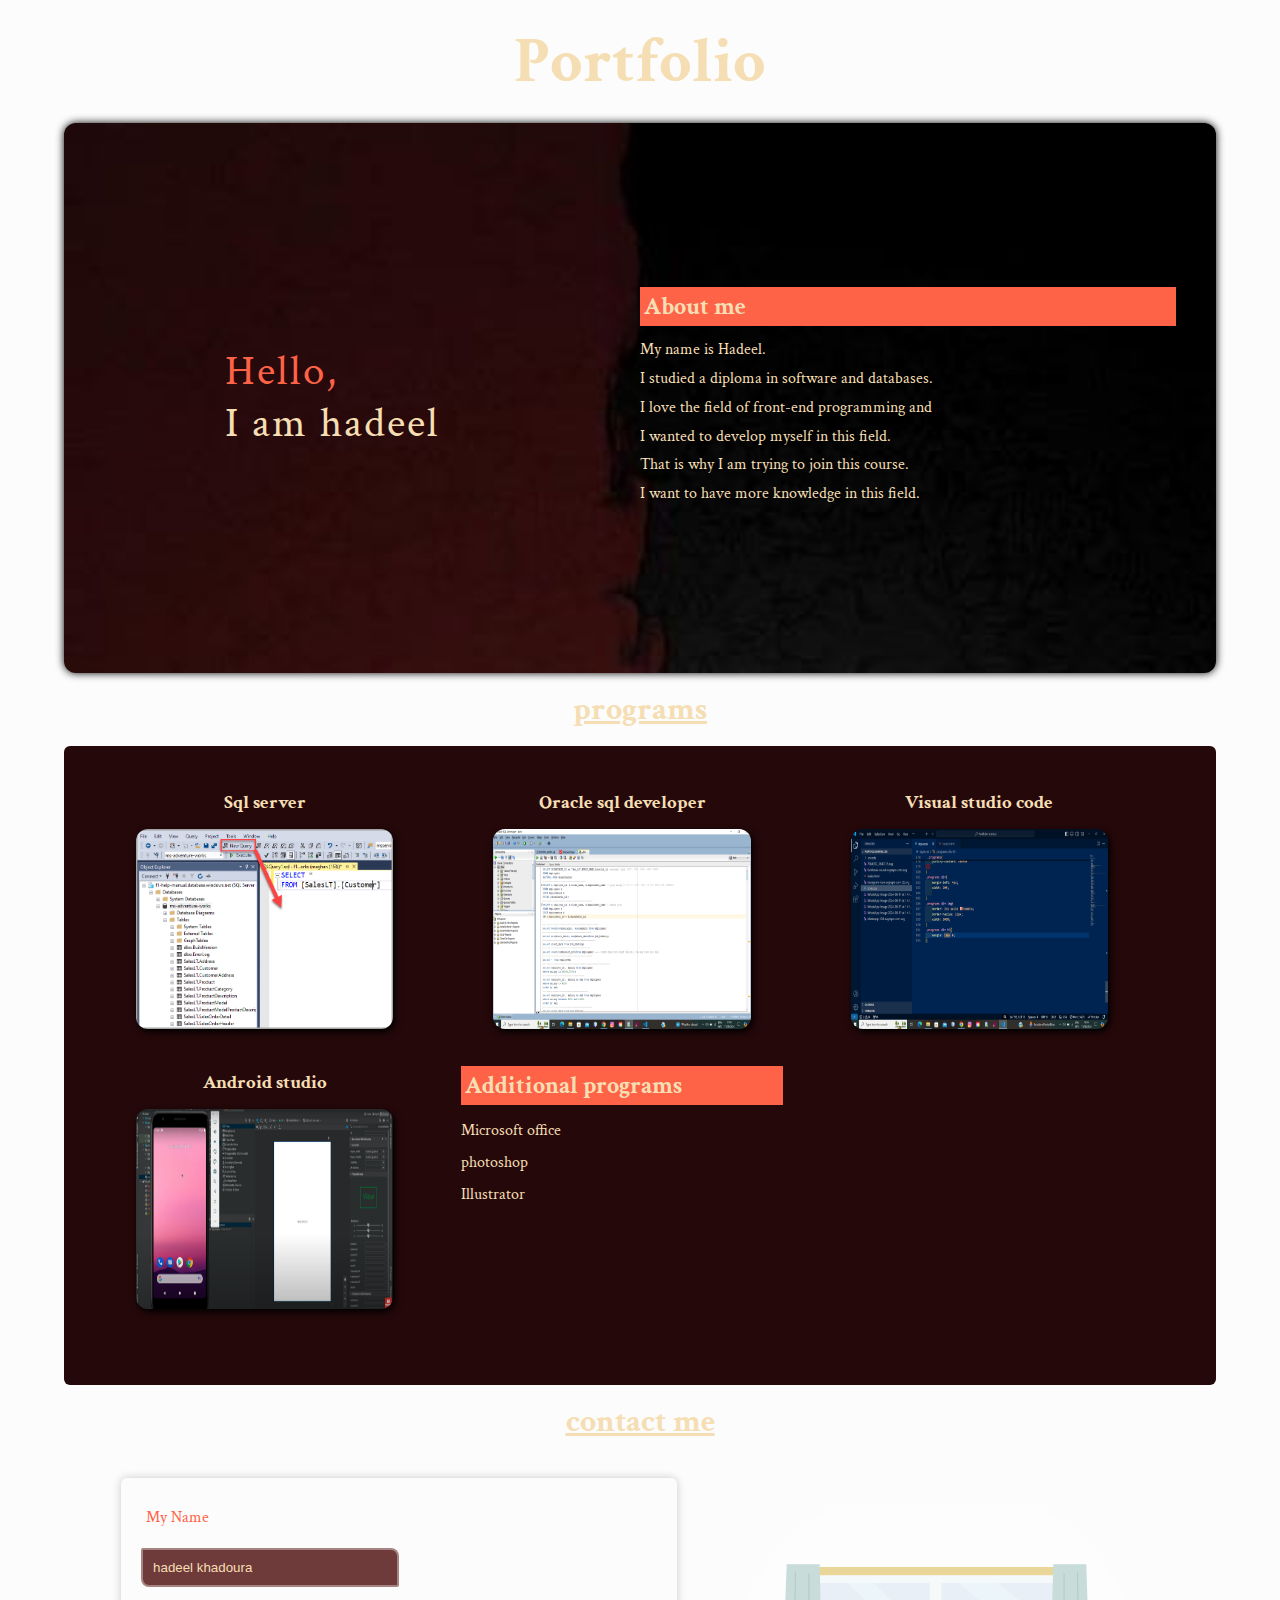
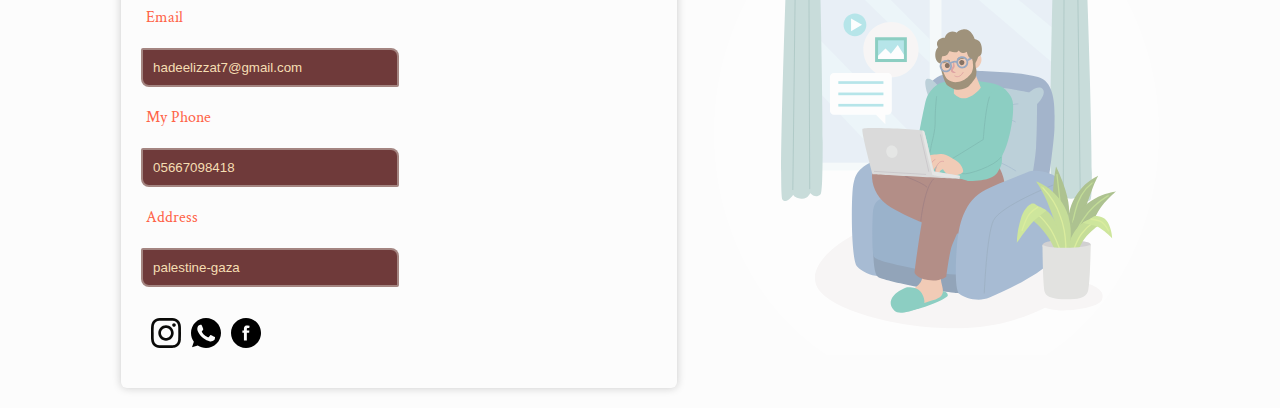
<file: htmlcss/index.html>
<!DOCTYPE html>
<html lang="en">
<head>
    <meta charset="UTF-8">
    <meta name="viewport" content="width=device-width, initial-scale=1.0">
    <title>Document</title>
    <link rel="stylesheet" href="style.css">
    <link rel="preconnect" href="https://fonts.googleapis.com">
    <link rel="preconnect" href="https://fonts.gstatic.com" crossorigin>
    <link href="https://fonts.googleapis.com/css2?family=Crimson+Text:ital,wght@0,400;0,600;0,700;1,400;1,600;1,700&display=swap" rel="stylesheet">
</head>
<body>

    <h1 style="text-align: center;" class="roboto-light-italic">
        Portfolio
    </h1>
    <div class="def">

        <div class="text">
            <h3>	
           <span style="color: tomato;">Hello, </span> <br>
             I am hadeel 
         </h3>
        </div>
       
        <div class="about">
            <h3>About me</h3>
            <p>
                My name is Hadeel.<br> I studied a diploma in software and databases. <br>I love the field of front-end programming and <br>I wanted to develop myself in this field. <br>That is why I am trying to join this course.<br> I want to have more knowledge in this field.

            </p>


        </div>

        


    </div>  
    <h2 class="texth">programs</h2>
    <div class="programs">
        <div>
           <h3>Sql server</h3>
           <img src="new-query.png" alt="">
        </div>
        <div>
            <h3>Oracle sql developer</h3>
            <img src="Screenshot (16).png" alt="">
         </div>
         <div>
            <h3>Visual studio code</h3>
            <img src="Screenshot (13).png" alt="">
         </div>
         <div>
            <h3>Android studio</h3>
            <img src="Screenshot (14).png" alt="">
         </div>
         <div class="additprog">

            <h3>Additional programs</h3>
            <ul>	
                <li>Microsoft office </li>
                <li>photoshop</li>
                <li>Illustrator</li>
            </ul>
    
    
        </div>
    </div>
    <h2 class="texth">contact me</h2>
    <div class="information">
      <div class="input">
        <div>
    <label for="name">
        my name
    </label> 
    <input id="name" type="text" placeholder="hadeel khadoura" disabled>
</div>
    <div>
    <label for="email">
        email
    </label>
    
    <input id="email" type="text" placeholder="hadeelizzat7@gmail.com" disabled>
</div>
<div>
    <label for="phone">
        my phone
    </label>
    <input id="phone" type="text" disabled placeholder="05667098418">
</div>
<div>
    <label for="address">
        address
    </label>
    <input id="address" type="text" disabled placeholder="palestine-gaza" >
</div>
<div class="icons">
    <a href="https://www.instagram.com/hadil.kh02"> <img src="instagram-icon-svgrepo-com (2).svg" alt=""></a>
    <a href="https://wa.me/0567098418"><img src="whatsapp-128-svgrepo-com.svg" alt=""></a> 
     <a href="https://www.facebook.com/people/Hadeel-Izzat/pfbid0pD8bV1YmHYjkMKiAce6poX3xnSDKNzRB2Pgo2se4JYBt2TH4tFjACoHeAvqvp38Tl/?ref=xav_ig_profile_web"><img src="facebook-round-svgrepo-com.svg" alt=""></a>
     </div>

</div>
<div class="image">
    <img src="7364357_3640315.svg" alt="">
</div>
    </div>
   

 

</body>
</html>
</file>
<file: htmlcss/style.css>
* {
box-sizing: border-box;
margin: 0;
padding: 0;
}
html {
    scroll-behavior: smooth;
  }
body {
    font-family: "Crimson Text", serif;
    font-style: normal;
    background-color: #fcfcfc;
}

h1 {
    color: wheat;
    padding: 20px;
    text-align: center;
    font-size: 4em;
    font-weight: 700;

}
.def{
    width: 90%;
    height: 550px;
    color: wheat;
    padding: 40px;
    display: flex;
    flex-direction: row;
    margin: 0 auto;
    background-image: url(WhatsApp\ Image\ 2024-08-11\ at\ 1.41.23\ PM.jpeg);
    background-repeat: no-repeat;
    background-size: cover;
    background-color: #518383;
    border-radius: 12px;
    box-shadow: 0px 0px 8px 0px black;
}
.def .text{
    align-self: center;
    margin: 0 auto;
    width: 50%;
}
.def .about{
    width: 50%;
    text-align: left;
    align-self: center;
    margin: 0 auto;

}
.def .about h3{

    margin-bottom: 10px;
    font-size: x-large;
    background-color: tomato;
    padding: 4px;
}
.def .about p{
 
    line-height: 1.8;
}
.def .text h3{
    text-align: left;
    line-height: 1.2;
    letter-spacing: 2px;
    width: 55%;
    font-weight: normal;
    font-size: 3em;
    margin: 0 auto;
}
.texth{
    color: wheat;
    font-size: xx-large;
    font-weight: bold;
    text-align: center;
    text-decoration: underline;
    margin: 16px 0;
}
.programs {
    border-radius: 6px;
    padding: 40px;
    width: 90%;
    height: 700px;
    display: flex;
    flex-direction: row;
    margin: 0 auto;
    text-align: center;
    justify-content: flex-start;
    align-items: flex-start;
    flex-wrap: wrap;
    background-color: #25080a;
    color: wheat;
}
.programs div {
    margin-right: calc(10% / 3);
    width: calc(90% / 3);
    height: calc(50px - 2px);
    
}
.programs div img{
    box-shadow: 2px 3px 7px 0px black;
    border-radius: 12px;
    width:80%;
    height: 200px;
}
.programs div h3{
    margin-bottom: 10px;
    padding: 4px;
} 
.additprog h3{
    background-color: tomato;
    font-size: x-large;
    text-align: left;

}
ul{
    list-style-type: none;
    text-align: left;
}
ul li{
    
    line-height: 2;

}
label {
    width: fit-content;
    margin-left: 5px;
    color: tomato;
    text-transform: capitalize;
}

.information  {
    margin: 0 auto;
    padding: 20px;
    height: 550px;
    display: flex;
    flex-direction: row;
    flex-wrap: wrap;
    justify-content: space-evenly;
    align-items: center;
    width: 90%;
    
}
.information .input {
    border-radius: 6px;
    padding: 20px;
    display: flex;
    flex-direction: column ;
    justify-content: center;
    align-items: stretch;
    width: 50%;
    height: 100%;
    background-color: #fcfcfc;
    box-shadow:#cacaca 0px 0px 8px 0px;

}
.information .image {
    width: 40%;
    height: 100%;
    display: flex;
    justify-content: center;
    align-items: center;
}
.information .image img{
    
    width: 100%;
    height: 100%;
    border-radius: 50%;
    box-shadow: 1px 1px 0.5 red;
    opacity: 0.6;
}
img:hover{
    opacity: 1;
}

.information div label,.information div input{
    width: 50%;
    margin-top: 20px;
    display: inline-block;

}
input {
    background-color: #4d0c0ccf;   
    border-radius: 2px 8px;
    border: 2px solid #f5f5ea66;
    padding: 10px;
    min-width: fit-content;
    transition: padding 2s;
    transition-timing-function: linear;

}
input:hover{
    background-color: wheat !important;
    padding: 12px;
}
input::placeholder{
    color: wheat;
}
input:hover::placeholder{

    color: #4d0c0ccf;

}
.icons{
    display: flex;
    flex-direction: row;
    align-items: center;
    height: 60px;
    width: 100%;
    margin: 16px auto;
}
.icons a{
    height: 50%; 
    margin-left: 10px;
}
.icons a img{
    width: 100%;
    height: 100%;
}
@media(min-width:395px) {
    .def .text h3{
        font-size: 2.7em;
    }
    .programs {
        height: 1464px;
    }
}


@media(max-width:395px) {
    .def .about p {
        font-size: 10px;
    }

}
@media(max-width: 769px) {

    .def{
        flex-direction: column;
    }

    .def .text {
        width: 100%;
    }
    .def .text h3{
        width: 100%;
    }
    .def .about {
        width: 100%;
        margin-top: 32px;
    }
    h1{
        font-size: 3em;
        font-weight: 600;
    }
    .programs{
        flex-direction: column;
        align-items: flex-start;
        justify-content : flex-start;
        height: 1464px;
    }
    .programs div{
        width: calc(100% - 20px);
    }
    .information {
        width: 100%;
        padding: 0;
    }
    .information .image {
        display: none;
    }
    .information .input{
        justify-content: flex-start;
        width: 80%;
    }

}
@media(min-width:395px) and (max-width: 769px){
    .def .text h3{
        font-size: 2.7em;
    }
    .programs {
        height: 1464px;
    }
    
}
@media(min-width: 769px) {
   
    .programs{
        height: 1220px;
    }
   
}
        

@media(min-width: 992px) {

    .programs {
        height: 639px;
    }
   

    
}
@media(max-width: 1200px) {

    .programs {
        justify-content: flex-start;
        align-items: center;
        height: 1340px;
    }
    .programs div {
        margin-right: 0;
        width: calc(50% - 4px);
        height: calc(100% / 5);
    }
    .additprog{
        margin-left: 5%;
    }

    
}
@media(min-width: 769px) and (max-width: 1200px){

    .programs {
        height: 990px;

}
}
@media(min-width: 395px) and (max-width: 769px){

    .programs div {
        width: 100%
    }
}
</file>
